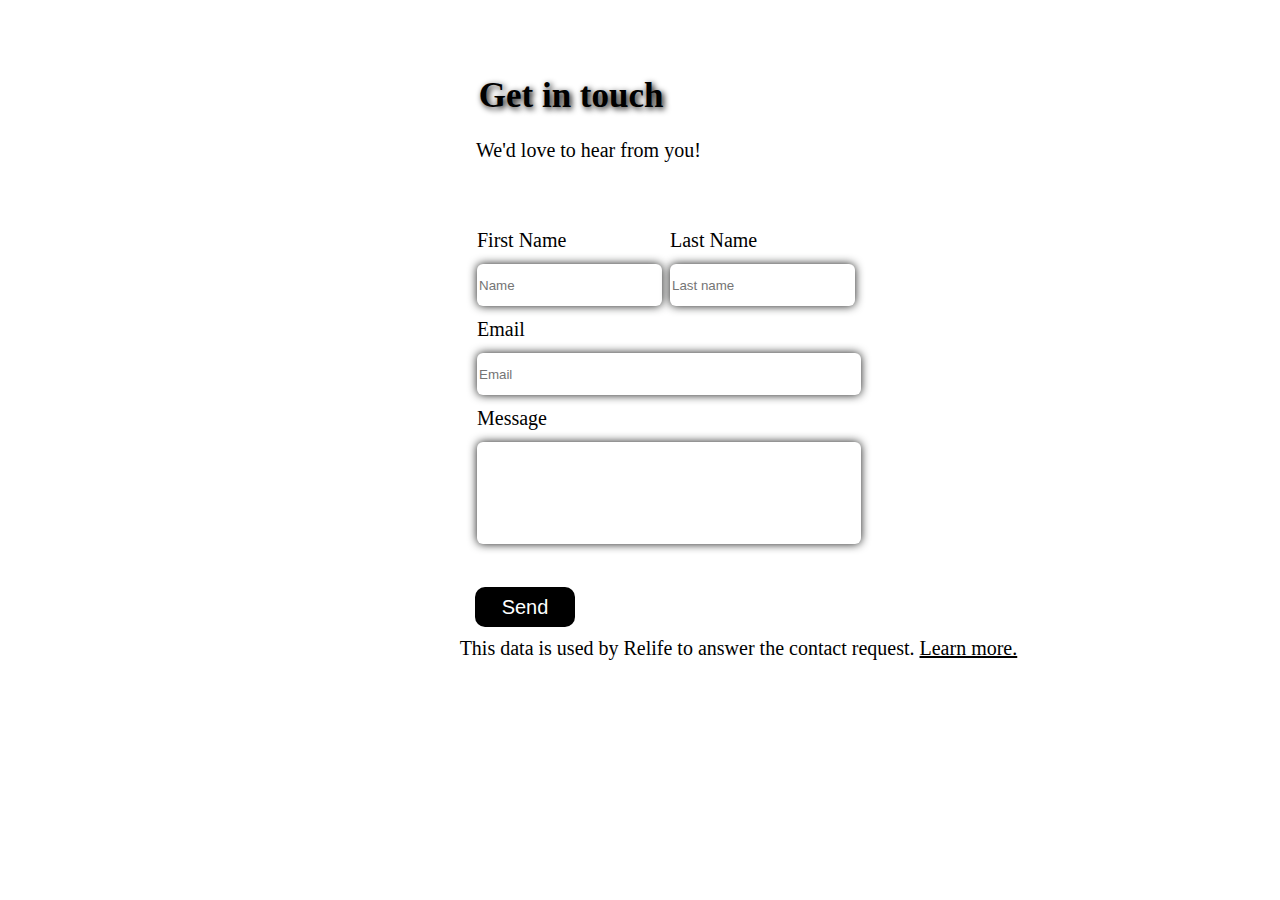
<file: contact.html>
<!DOCTYPE html>
<html lang="en">
<head>
    <meta charset="UTF-8">
    <meta http-equiv="X-UA-Compatible" content="IE=edge">
    <meta name="viewport" content="width=device-width, initial-scale=1.0">
    <title>ReLife Console</title>
    <link rel="stylesheet" href="./contact.css">
</head>
<body>

<div class="main-reg">
    
    <div class="tite">
       
        <fieldset>
                 
            
            
<h1>
    Get in touch
  
</h1>
<pre>
    We'd love to hear from you! 
</pre>
<form action="./setpass.html">
    <table align="center" cellpadding="5">

        
        <tr>
            <b> <td>First Name</td></b>
            <b> <td>Last Name</td></b>
             
            
         </tr>
         <tr>
             <td><input type="text" maxlength="10" placeholder="Name" required></td>
             <td><input type="text" maxlength="10" placeholder="Last name"  required></td>
         </tr>
        
         <tr>
            <b> <td>Email</td></b>
             
            
         </tr>
         <tr>
            <td><input type="email" placeholder="Email"  required class="mal"></td>
         </tr>
         <tr>
            <b> <td>Message</td></b>
             
            
         </tr>
         <tr>
            <td><input type="text" placeholder=""  required class="mali" ></td>
         </tr>
         
         
    </table>
    <br>
    <br>
    <a href="./setpass.html">
    <button>Send</button></a>
</form>
<pre class="reli">
    This data is used by Relife to answer the contact request. <a href="">Learn more.</a> 
</pre>
</fieldset>
    </div>

</div>
    
</body>
</html>
</file>
<file: contact.css>
div{
    height: 200px;
    width:100%;
}
h1
{
    text-align: center;
    margin-top:20px;
    font-size: 35px;
    text-shadow: 2px 2px 6px black;
    margin-left: -300px;
}
fieldset
{
    height: auto;
    width: 500px ;
    margin-left: 400px;
    background-color: rgba(255, 255, 255, 0);
    box-shadow: 3px 3px 8px rgba(0, 0, 0, 0);
    margin-top: 50px;
    
    border-top: 1px;
    border-bottom: 1px;
    border-left: 1px;
    border-right: 1px;
}


table
{
    font-size: 20px;
    margin-top: 60px;
    margin-left:50px;
    
    

}
 td input
{
    height:40px;
    width: 100%;
    border-top: 1px;
    border-bottom: 1px;
    border-left: 1px;
    border-right: 1px;
    box-shadow: 0 0 10px rgb(25, 26, 25);
    border-radius: 6px;
    
    
}
input.mal
{
    height:40px;
    width: 210%;
}
input.mali
{
    height:100px;
    width: 210%;
    
}

 select
{
    width: 200px;
    height: 35px;
}

pre{
    margin-top: 10px;
    color: rgb(0, 0, 0);
    text-align: center;
    font-size: 20px;
    margin-left: -280px;
    font-family: 'Times New Roman', Times, serif;
}

button
{
    margin-left: 55px;
    height: 40px;
    width: 100px;
    border-radius: 10px;
    background-color: rgb(0, 0, 0);
    color: rgb(255, 255, 255);
    font-size: 20px;
    border-top: 1px;
    border-bottom: 1px;
    border-left: 1px;
    border-right: 1px;
}
h3{
    margin-top: 50px;
    text-align: center;
    font-size: 60px
 
}
img{
    height: 50px;
    width: 50px;
    margin-left: 370px;
}
 .bat
{
    margin-left: 55px;
    height: 30px;
    width: 30px;
    border-radius: 10px;
    background-color: rgb(0, 0, 0);
    color: rgb(255, 255, 255);
    font-size: 20px;
    border-top: 1px;
    border-bottom: 1px;
    border-left: 1px;
    border-right: 1px;
}
.reli
{
    margin-left: 20px;
}
a
{
    color: black;
}
</file>
